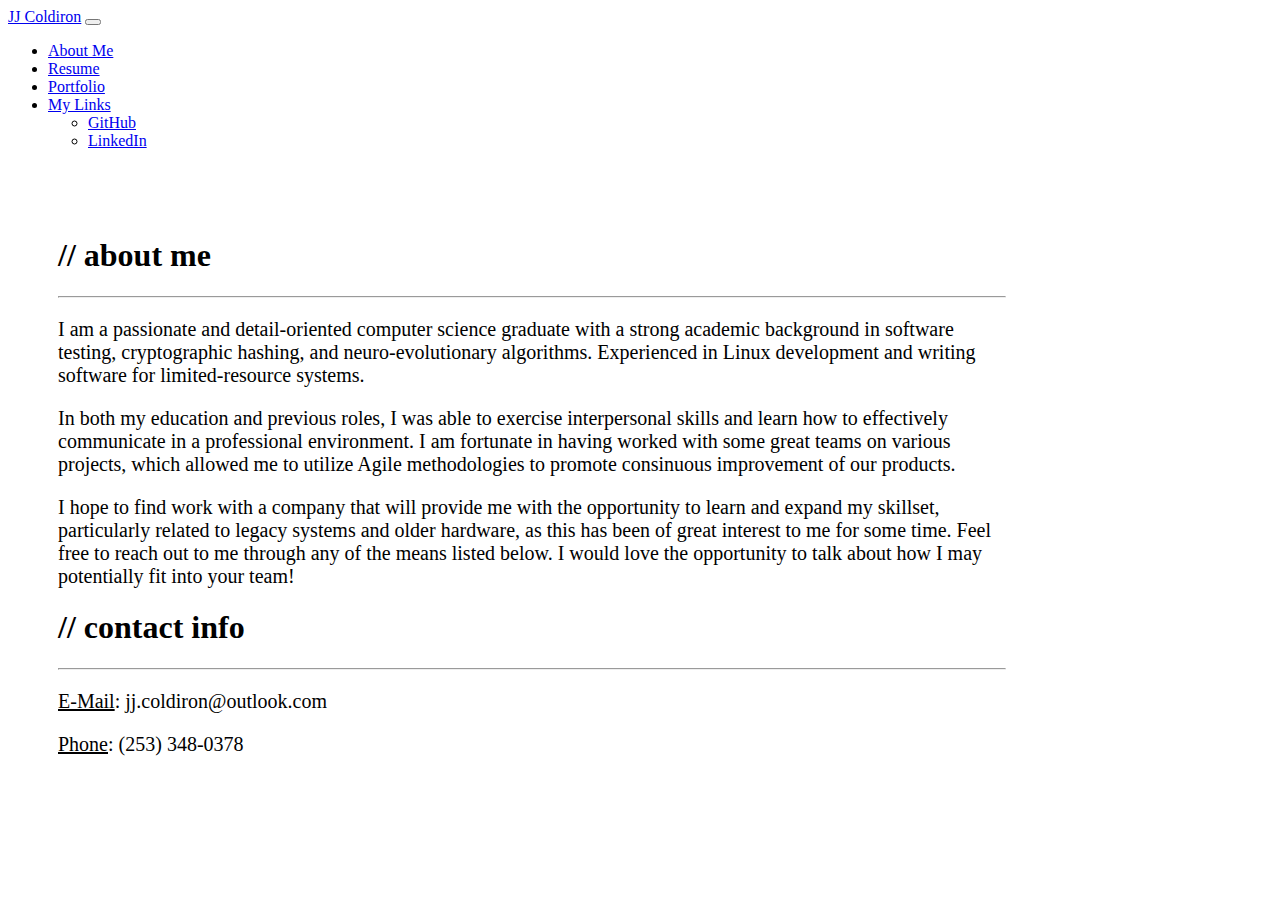
<file: index.html>
<!DOCTYPE html>
<html lang="en">

<head>
  <meta charset="UTF-8">
  <meta name="viewport" content="width=device-width, initial-scale=1.0">
  <title>JJ Coldiron</title>
  <link href="https://cdn.jsdelivr.net/npm/bootstrap@5.0.2/dist/css/bootstrap.min.css" rel="stylesheet" integrity="sha384-EVSTQN3/azprG1Anm3QDgpJLIm9Nao0Yz1ztcQTwFspd3yD65VohhpuuCOmLASjC" crossorigin="anonymous">
  <link rel="stylesheet" href="https://bootswatch.com/4/lux/bootstrap.min.css">
  <link rel="stylesheet" href="./styles.css">
  <script src="https://cdn.jsdelivr.net/npm/bootstrap@5.0.2/dist/js/bootstrap.bundle.min.js" integrity="sha384-MrcW6ZMFYlzcLA8Nl+NtUVF0sA7MsXsP1UyJoMp4YLEuNSfAP+JcXn/tWtIaxVXM" crossorigin="anonymous"></script>
</head>


<body>
    <nav class="navbar navbar-expand-lg navbar-dark bg-dark">
      <div class="container-fluid">
        <a class="navbar-brand" href="#">JJ Coldiron</a>
        <button class="navbar-toggler" type="button" data-bs-toggle="collapse" data-bs-target="#navbarSupportedContent" aria-controls="navbarSupportedContent" aria-expanded="false" aria-label="Toggle navigation">
          <span class="navbar-toggler-icon"></span>
        </button>
        <div class="collapse navbar-collapse" id="navbarSupportedContent">
          <ul class="navbar-nav me-auto mb-2 mb-lg-0">
            <li class="nav-item">
              <a class="nav-link active" aria-current="page" href="#">About Me</a>
            </li>
            <li class="nav-item">
              <a class="nav-link" href="resume.html">Resume</a>
            </li>
            <li class="nav-item">
              <a class="nav-link" href="portfolio.html">Portfolio</a>
            </li>
            <li class="nav-item dropdown">
              <a class="nav-link dropdown-toggle" href="#" id="navbarDropdown" role="button" data-bs-toggle="dropdown" aria-expanded="false">
                My Links
              </a>
              <ul class="dropdown-menu" aria-labelledby="navbarDropdown">
                <li><a class="dropdown-item" href="https://github.com/jahn-junior">GitHub</a></li>
                <li><a class="dropdown-item" href="https://www.linkedin.com/in/jj-coldiron">LinkedIn</a></li>
              </ul>
            </li>
          </ul>
        </div>
      </div>
    </nav>

    <div class="custom-container">
      <h1>// about me </h1>
      <hr>

      <p class="custom-body">
        I am a passionate and detail-oriented computer science graduate with a strong academic background in software
        testing, cryptographic hashing, and neuro-evolutionary algorithms. Experienced in Linux development and writing software
        for limited-resource systems.
      </p>

      <p class="custom-body">
        In both my education and previous roles, I was able to exercise interpersonal skills and learn how to effectively
        communicate in a professional environment. I am fortunate in having worked with some great teams on various projects,
        which allowed me to utilize Agile methodologies to promote consinuous improvement of our products.
      </p>

      <p class="custom-body">
        I hope to find work with a company that will provide me with the opportunity to learn and expand my skillset,
        particularly related to legacy systems and older hardware, as this has been of great interest to me for some time.
        Feel free to reach out to me through any of the means listed below. I would love the opportunity to talk about how
        I may potentially fit into your team!
      </p>

      <h1 class="mt-5"> // contact info </h1>
      <hr>
      <p class="custom-body"><u>E-Mail</u>: jj.coldiron@outlook.com</p>
      <p class="custom-body"><u>Phone</u>: (253) 348-0378</p>
    </div>

</body>

</html>
</file>
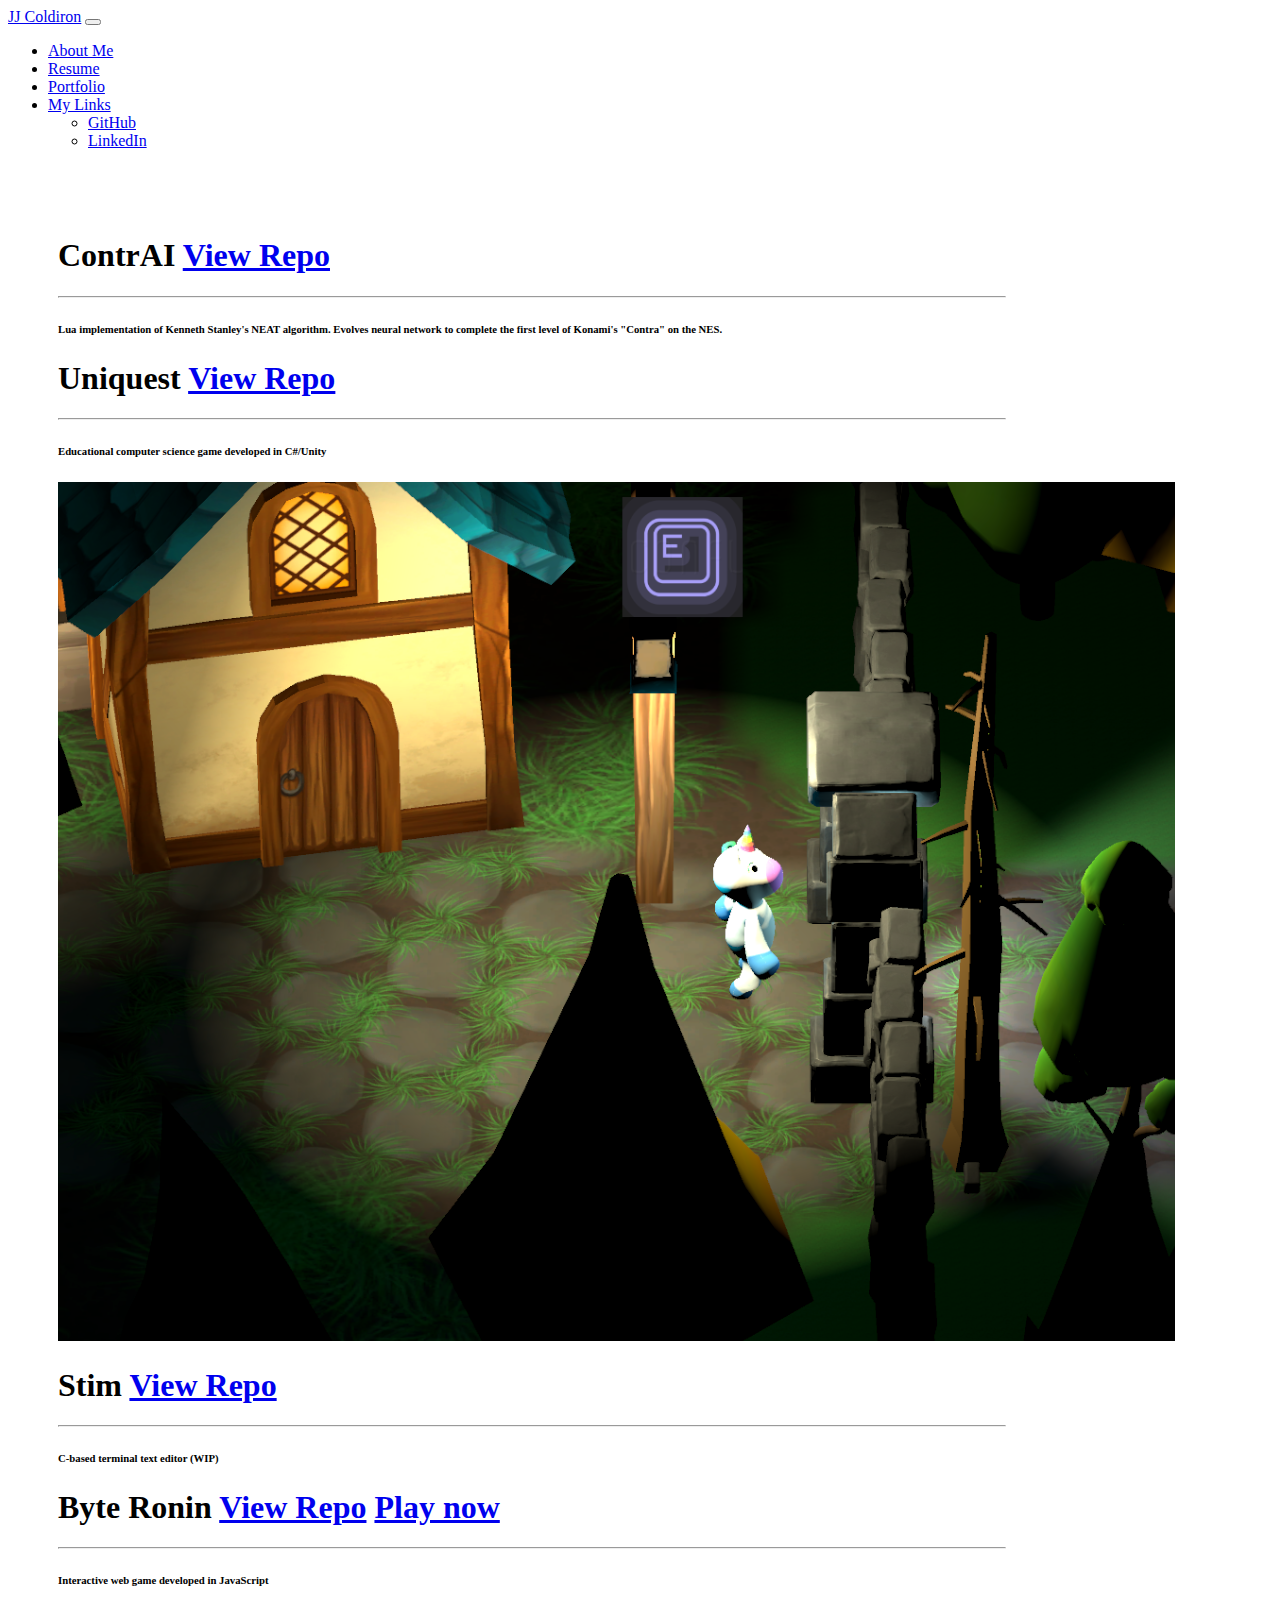
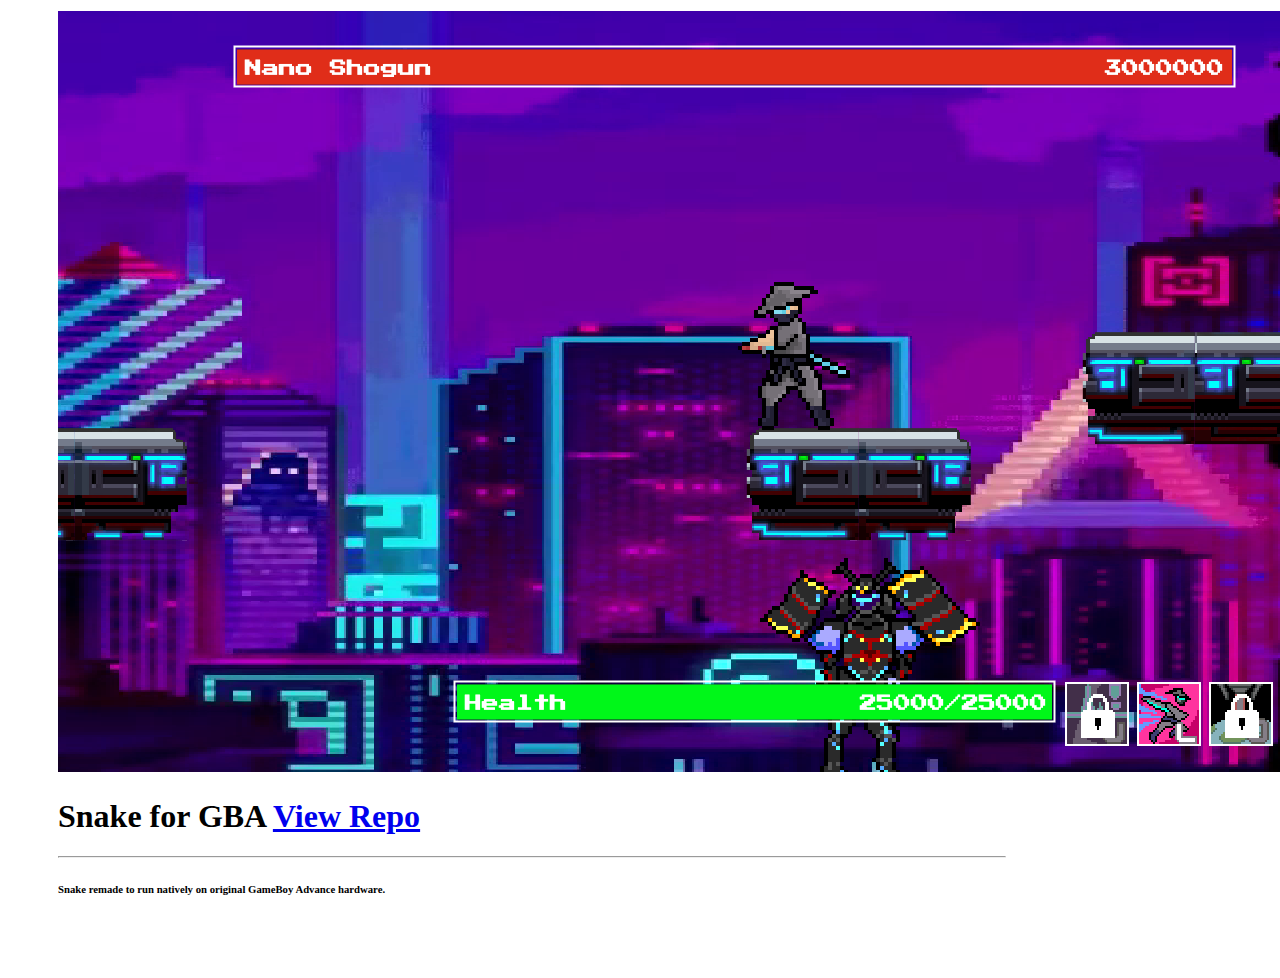
<file: portfolio.html>
<!DOCTYPE html>
<html lang="en">

<head>
  <meta charset="UTF-8">
  <meta name="viewport" content="width=device-width, initial-scale=1.0">
  <title>JJ Coldiron</title>
  <link href="https://cdn.jsdelivr.net/npm/bootstrap@5.0.2/dist/css/bootstrap.min.css" rel="stylesheet" integrity="sha384-EVSTQN3/azprG1Anm3QDgpJLIm9Nao0Yz1ztcQTwFspd3yD65VohhpuuCOmLASjC" crossorigin="anonymous">
  <link rel="stylesheet" href="https://bootswatch.com/4/lux/bootstrap.min.css">
  <link rel="stylesheet" href="./styles.css">
  <script src="https://cdn.jsdelivr.net/npm/bootstrap@5.0.2/dist/js/bootstrap.bundle.min.js" integrity="sha384-MrcW6ZMFYlzcLA8Nl+NtUVF0sA7MsXsP1UyJoMp4YLEuNSfAP+JcXn/tWtIaxVXM" crossorigin="anonymous"></script>
</head>


<body>
  
    <nav class="navbar navbar-expand-lg navbar-dark bg-dark">
      <div class="container-fluid">
        <a class="navbar-brand" href="#">JJ Coldiron</a>
        <button class="navbar-toggler" type="button" data-bs-toggle="collapse" data-bs-target="#navbarSupportedContent" aria-controls="navbarSupportedContent" aria-expanded="false" aria-label="Toggle navigation">
          <span class="navbar-toggler-icon"></span>
        </button>
        <div class="collapse navbar-collapse" id="navbarSupportedContent">
          <ul class="navbar-nav me-auto mb-2 mb-lg-0">
            <li class="nav-item">
              <a class="nav-link" aria-current="page" href="index.html">About Me</a>
            </li>
            <li class="nav-item">
              <a class="nav-link" href="resume.html">Resume</a>
            </li>
            <li class="nav-item">
              <a class="nav-link active" href="portfolio.html">Portfolio</a>
            </li>
            <li class="nav-item dropdown">
              <a class="nav-link dropdown-toggle" href="#" id="navbarDropdown" role="button" data-bs-toggle="dropdown" aria-expanded="false">
                My Links
              </a>
              <ul class="dropdown-menu" aria-labelledby="navbarDropdown">
                <li><a class="dropdown-item" href="https://github.com/jahn-junior">GitHub</a></li>
                <li><a class="dropdown-item" href="https://www.linkedin.com/in/jj-coldiron">LinkedIn</a></li>
              </ul>
            </li>
          </ul>
        </div>
      </div>
    </nav>

    <div class="custom-container mx-auto">
      <h1>
        ContrAI
        <a href="https://github.com/jahn-junior/ContrAI" button type="button" class="btn btn-primary btn-sm float-right">View Repo</a>
      </h1>
      <hr>
      <h6 class="text-secondary">Lua implementation of Kenneth Stanley's NEAT algorithm. Evolves neural network to complete the first level of Konami's "Contra" on the NES.</h4>

      <h1 class="mt-5">
        Uniquest
        <a href="https://github.com/jahn-junior/Uniquest" button type="button" class="btn btn-primary btn-sm float-right">View Repo</a>
      </h1>
      <hr>
      <h6 class="text-secondary">Educational computer science game developed in C#/Unity</h4>

      <img src="./images/uniquest.png" class="rounded mx-auto mt-3 d-block img-fluid">

      <h1 class="mt-5">
        Stim
        <a href="https://github.com/jahn-junior/stim" button type="button" class="btn btn-primary btn-sm float-right ml-2">View Repo</a>
      </h1>
      <hr>
      <h6 class="text-secondary">C-based terminal text editor (WIP)</h6>

      <h1 class="mt-5">
        Byte Ronin
        <a href="https://github.com/jahn-junior/ByteRonin" button type="button" class="btn btn-primary btn-sm float-right ml-2">View Repo</a>
        <a href="https://jahn-junior.github.io/ByteRonin" button type="button" class="btn btn-primary btn-sm float-right">Play now</a>
      </h1>
      <hr>
      <h6 class="text-secondary">Interactive web game developed in JavaScript</h6>

      <img src="./images/byteronin.png" class="rounded mx-auto mt-3 d-block img-fluid">
      
      <h1 class="mt-5">
        Snake for GBA
        <a href="https://github.com/jahn-junior/snake-gba" button type="button" class="btn btn-primary btn-sm float-right">View Repo</a>
      </h1>
      <hr>
      <h6 class="text-secondary">Snake remade to run natively on original GameBoy Advance hardware.</h6>
    </div>

</body>

</html>
</file>
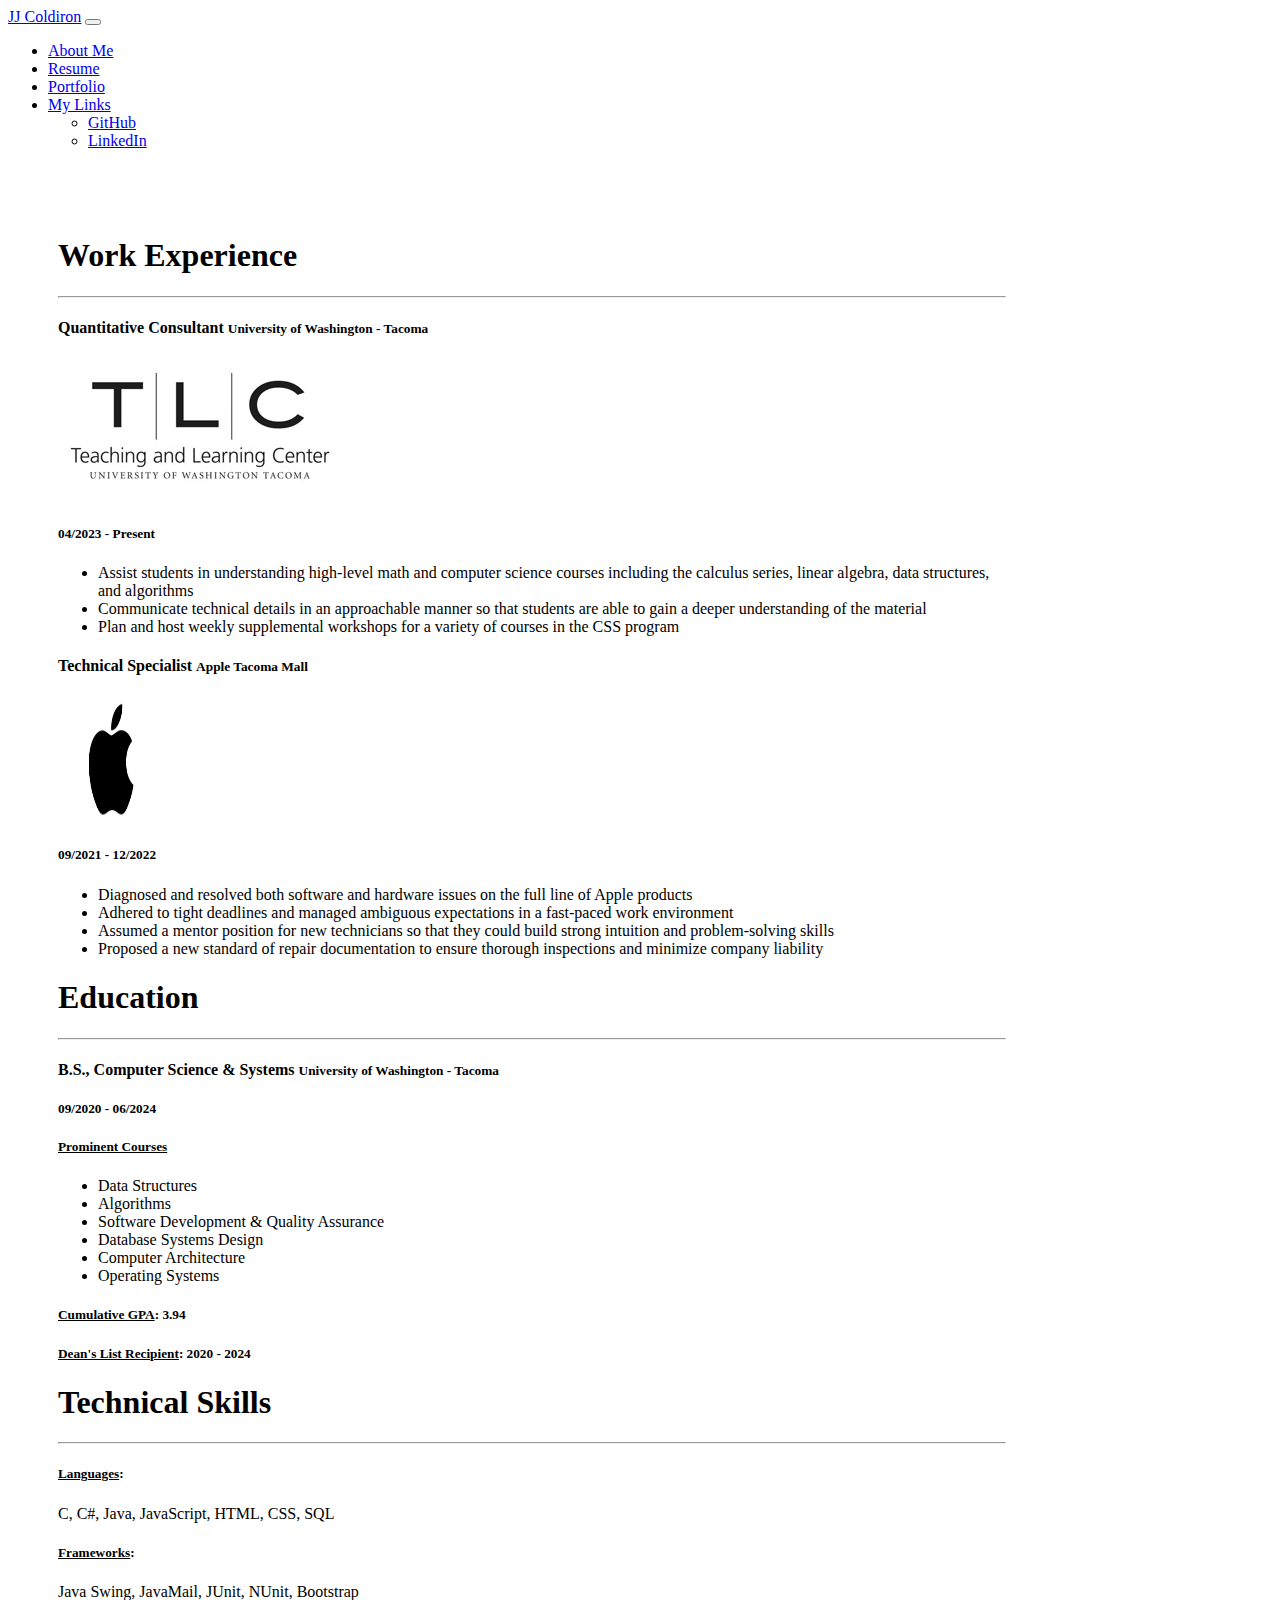
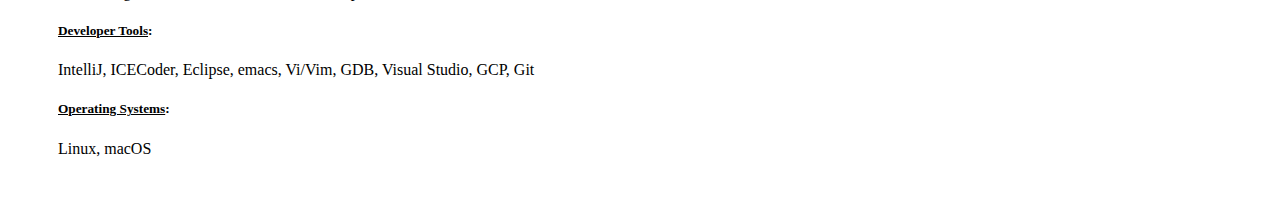
<file: resume.html>
<!DOCTYPE html>
<html lang="en">

<head>
  <meta charset="UTF-8">
  <meta name="viewport" content="width=device-width, initial-scale=1.0">
  <title>JJ Coldiron</title>
  <link href="https://cdn.jsdelivr.net/npm/bootstrap@5.0.2/dist/css/bootstrap.min.css" rel="stylesheet" integrity="sha384-EVSTQN3/azprG1Anm3QDgpJLIm9Nao0Yz1ztcQTwFspd3yD65VohhpuuCOmLASjC" crossorigin="anonymous">
  <link rel="stylesheet" href="https://bootswatch.com/4/lux/bootstrap.min.css">
  <link rel="stylesheet" href="./styles.css">
  <script src="https://cdn.jsdelivr.net/npm/bootstrap@5.0.2/dist/js/bootstrap.bundle.min.js" integrity="sha384-MrcW6ZMFYlzcLA8Nl+NtUVF0sA7MsXsP1UyJoMp4YLEuNSfAP+JcXn/tWtIaxVXM" crossorigin="anonymous"></script>
</head>

<body>
  
    <nav class="navbar navbar-expand-lg navbar-dark bg-dark">
      <div class="container-fluid">
        <a class="navbar-brand" href="#">JJ Coldiron</a>
        <button class="navbar-toggler" type="button" data-bs-toggle="collapse" data-bs-target="#navbarSupportedContent" aria-controls="navbarSupportedContent" aria-expanded="false" aria-label="Toggle navigation">
          <span class="navbar-toggler-icon"></span>
        </button>
        <div class="collapse navbar-collapse" id="navbarSupportedContent">
          <ul class="navbar-nav me-auto mb-2 mb-lg-0">
            <li class="nav-item">
              <a class="nav-link" aria-current="page" href="index.html">About Me</a>
            </li>
            <li class="nav-item">
              <a class="nav-link active" href="resume.html">Resume</a>
            </li>
            <li class="nav-item">
              <a class="nav-link" href="portfolio.html">Portfolio</a>
            </li>
            <li class="nav-item dropdown">
              <a class="nav-link dropdown-toggle" href="#" id="navbarDropdown" role="button" data-bs-toggle="dropdown" aria-expanded="false">
                My Links
              </a>
              <ul class="dropdown-menu" aria-labelledby="navbarDropdown">
                <li><a class="dropdown-item" href="https://github.com/jahn-junior">GitHub</a></li>
                <li><a class="dropdown-item" href="https://www.linkedin.com/in/jj-coldiron">LinkedIn</a></li>
              </ul>
            </li>
          </ul>
        </div>
      </div>
    </nav>

    <div class="custom-container mx-auto">
      <h1 class=>Work Experience</h1>
      <hr>
        <h4 class="mt-4">
          Quantitative Consultant
          <small class="text-secondary">University of Washington - Tacoma</small>
        </h4>

      <img src="./images/tlc.jpg" class="rounded mx-auto d-block img-fluid">

      <h5 class="text-secondary">04/2023 - Present</h5>

      <ul class="mt-4">
        <li>Assist students in understanding high-level math and computer science courses including the calculus series, linear algebra, data structures, and algorithms</li>
        <li>Communicate technical details in an approachable manner so that students are able to gain a deeper understanding of the material</li>
        <li>Plan and host weekly supplemental workshops for a variety of courses in the CSS program</li>
      </ul>

      <h4 class="mt-5">
        Technical Specialist
        <small class="text-secondary">Apple Tacoma Mall</small>
      </h4>

      <img src="./images/apple.png" class="rounded mx-auto d-block img-fluid" width="107px" height="125px">

      <h5 class="text-secondary mt-3">09/2021 - 12/2022</h5>

      <ul class="mt-4">
        <li>Diagnosed and resolved both software and hardware issues on the full line of Apple products</li>
        <li>Adhered to tight deadlines and managed ambiguous expectations in a fast-paced work environment</li>
        <li>Assumed a mentor position for new technicians so that they could build strong intuition and problem-solving skills</li>
        <li>Proposed a new standard of repair documentation to ensure thorough inspections and minimize company liability</li>
      </ul>

      <h1 class="mt-5">Education</h1>
      <hr> 

      <h4 class="mt-4">
        B.S., Computer Science & Systems
        <small class="text-secondary">University of Washington - Tacoma</small>
      </h4>

      <h5 class="text-secondary mt-3">09/2020 - 06/2024</h5>

      <h5 class="mt-5"><u>Prominent Courses</u></h5>
      <ul>
        <li>Data Structures</li>
        <li>Algorithms</li>
        <li>Software Development & Quality Assurance</li>
        <li>Database Systems Design</li>
        <li>Computer Architecture</li>
        <li>Operating Systems</li>
      </ul>

      <h5 class="mt-4"><u>Cumulative GPA</u>: 3.94</h6>
      <h5 class="mt-4"><u>Dean's List Recipient</u>: 2020 - 2024</h6>

      <h1 class="mt-5">Technical Skills</h1>
      <hr>

      <h5 class="mt-3"><u>Languages</u>:</h5>
        C, C#, Java, JavaScript, HTML, CSS, SQL
      <h5 class="mt-4"><u>Frameworks</u>:</h5>
        Java Swing, JavaMail, JUnit, NUnit, Bootstrap
      <h5 class="mt-4"><u>Developer Tools</u>:</h5>
        IntelliJ, ICECoder, Eclipse, emacs, Vi/Vim, GDB, Visual Studio, GCP, Git
      <h5 class="mt-4"><u>Operating Systems</u>:</h5>
        Linux, macOS
    </div>

</body>

</html>
</file>
<file: styles.css>
.custom-container {
    width: 75%;
    margin-right: 50px;
    margin-left: 50px;
    padding-top: 50px;
    padding-bottom: 50px;
    animation: fadeInAnimation ease 2s;
    animation-iteration-count: 1;
    animation-fill-mode: forwards;
}

.custom-body {
    font-size: 20px;
}

@keyframes fadeInAnimation {
    0% {
        opacity: 0;
    }

    100% {
        opacity: 1;
    }
}
</file>
